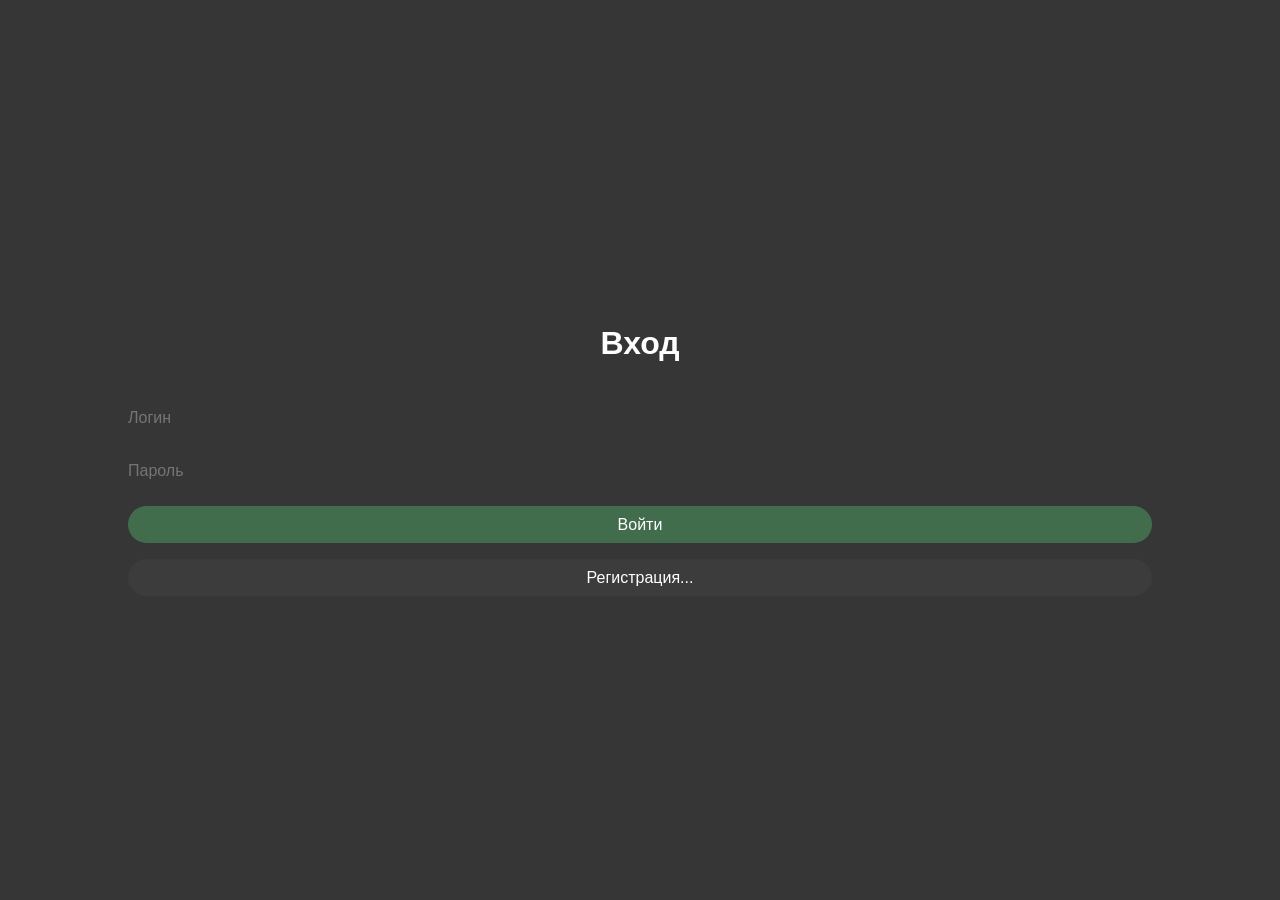
<file: nginx/front/chat.html>
<!DOCTYPE html>
<head>
    <meta charset="UTF-8">
    <title>Портфолио чат</title>
    <meta name="title" content="Портфолио чат">
    <meta name="description" content="Портфолио чат @arkonterrr">
    <meta name="viewport" content="width=device-width,initial-scale=1,maximum-scale=1,user-scalable=no,shrink-to-fit=no,viewport-fit=cover">
    <meta name="mobile-web-app-capable" content="yes">
    <meta name="mobile-web-app-title" content="чатик arkonterrr">
    <meta name="apple-mobile-web-app-capable" content="yes">
    <meta name="apple-mobile-web-app-title" content="чатик arkonterrr">
    <meta name="application-name" content="Портфолио чат @arkonterrr">
    <script src="./scripts/jwtdecode.js"></script>
    <script src="./scripts/auth.js"></script>
    <script src="./scripts/api.js"></script>
    <link rel="stylesheet" href="./styles/style.css">
</head>
<body>
    <div class="app"c style="justify-content: space-between;">
        <div class="topbar">
            <button title="Назад" onclick="location.href='/'">⭠</button>
            <h1 id="chat_title"></h1>
        </div>

        <div class="main" id="messages">
        </div>

        <div class="bottom">
            <textarea id="msg_area" placeholder="Сообщение" style="height: 80%;"></textarea>
            <button id="send_message"></button>
        </div>
    </div>
<script>
    const params = new URLSearchParams(window.location.search);
    const chatId = params.get("chatId");
</script>
<script src="./scripts/fetch_chat.js" defer></script>
<script src="./scripts/list_messages.js" defer></script>
<script src="./scripts/send_message.js" defer></script>
</body>
</file>
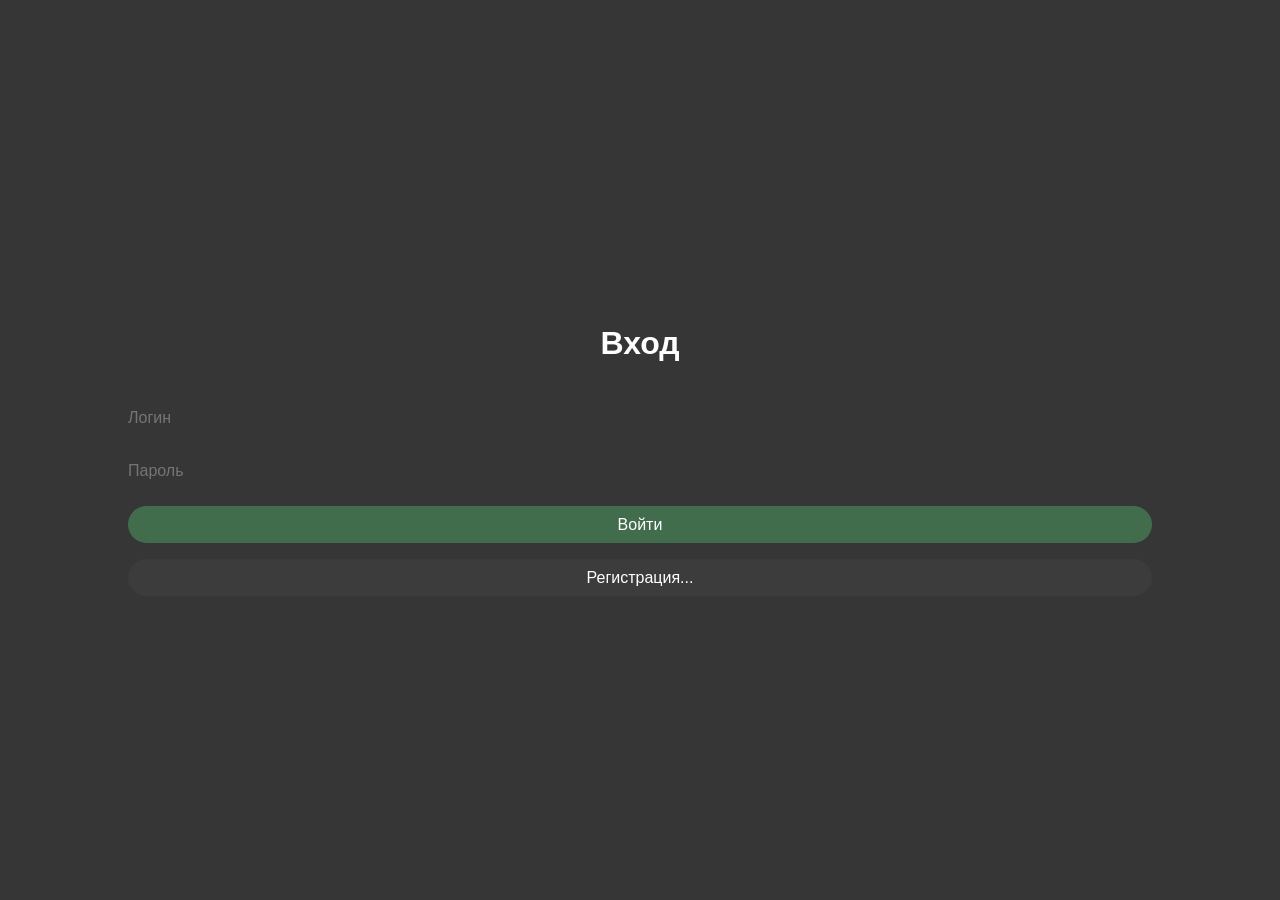
<file: nginx/front/chat_creation.html>
<!DOCTYPE html>

<head>
    <meta charset="UTF-8">
    <title>Портфолио чат</title>
    <meta name="title" content="Портфолио чат">
    <meta name="description" content="Портфолио чат @arkonterrr">
    <meta name="viewport"
        content="width=device-width,initial-scale=1,maximum-scale=1,user-scalable=no,shrink-to-fit=no,viewport-fit=cover">
    <meta name="mobile-web-app-capable" content="yes">
    <meta name="mobile-web-app-title" content="чатик arkonterrr">
    <meta name="apple-mobile-web-app-capable" content="yes">
    <meta name="apple-mobile-web-app-title" content="чатик arkonterrr">
    <meta name="application-name" content="Портфолио чат @arkonterrr">
    <script src="./scripts/jwtdecode.js"></script>
    <script src="./scripts/auth.js"></script>
    <script src="./scripts/api.js"></script>
    <link rel="stylesheet" href="./styles/style.css">
</head>

<body>
    <div class="app" c style="justify-content: space-between;">
        <div class="topbar">
            <button title="Назад" onclick="location.href='/'">⭠</button>
            <h1>Создание чата</h1>
        </div>

        <div class="main">
            <h2>Название</h2>
            <input placeholder="Введите..." id="chat_title">
            <h2>Добавление участников</h2>
            <div class="search">
            </div>
            <div id="selectedMembers" class="members-container"></div>
        </div>

        <div class="bottom">
            <button style="height: 80%;" id="submitBtn">ПОДТВЕРДИТЬ</button>
        </div>
    </div>
    <script src="./scripts/search.js"></script>
    <script src="./scripts/card.js"></script>
    <script src="./scripts/chat_creation.js" defer></script>
</body>
</file>
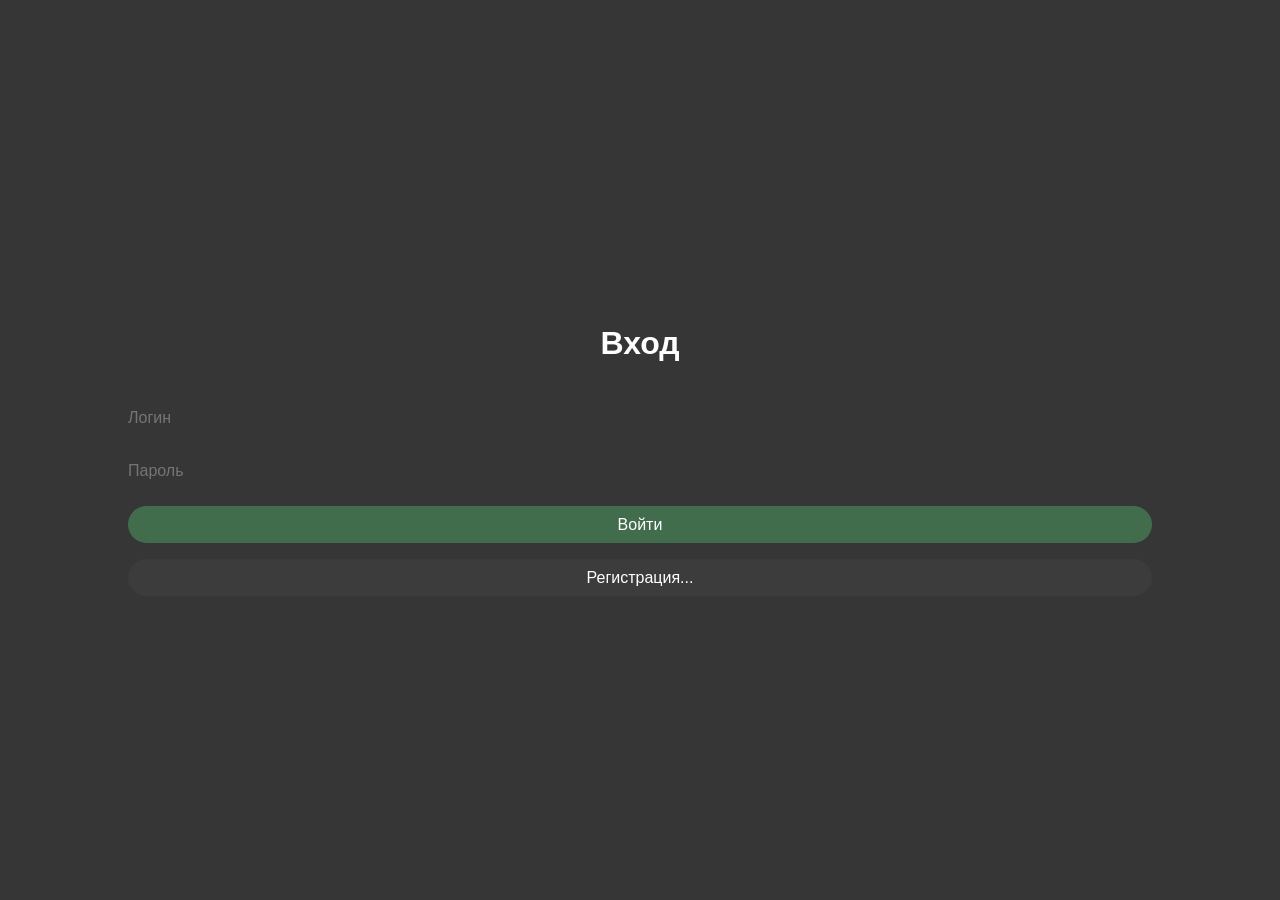
<file: nginx/front/login.html>
<!DOCTYPE html>
<html>
<head>
    <meta charset="UTF-8">
    <title>Портфолио чат</title>
    <meta name="title" content="Портфолио чат">
    <meta name="description" content="Портфолио чат @arkonterrr">
    <meta name="viewport" content="width=device-width,initial-scale=1,maximum-scale=1,user-scalable=no,shrink-to-fit=no,viewport-fit=cover">
    <meta name="mobile-web-app-capable" content="yes">
    <meta name="mobile-web-app-title" content="чатик arkonterrr">
    <meta name="apple-mobile-web-app-capable" content="yes">
    <meta name="apple-mobile-web-app-title" content="чатик arkonterrr">
    <meta name="application-name" content="Портфолио чат @arkonterrr">
    <script src="./scripts/jwtdecode.js"></script>
    <script src="./scripts/auth.js"></script>
    <script src="./scripts/api.js"></script>
    <link rel="stylesheet" href="./styles/style.css">
</head>

<body>
    <div class="app">
        <h1>
        Вход
        </h1>
        <input id="login" placeholder="Логин">
        <input id="password" placeholder="Пароль">
        <button id="submit-btn" style="background: #426d4d;" type="submit">Войти</button>
        <button id="register-btn">Регистрация...</button>
    </div>

    <script>
        const loginInput = document.getElementById("login");
        const passwordInput = document.getElementById("password");
        const submitBtn = document.getElementById("submit-btn");
        const registerBtn = document.getElementById("register-btn");

        submitBtn.addEventListener("click", async () => {
            try {
                const data = await window.api.login(loginInput.value, passwordInput.value);
                console.log("Ответ сервера:", data);
                localStorage.setItem("token", data.token);
                window.location.href = "/";
            }
            catch (e) {
                alert("Ошибка авторизации");
            }
        }
        );

        registerBtn.addEventListener("click", () =>
            window.location.href = "./register.html"
        );

    </script>
    
</body>
</html>
</file>
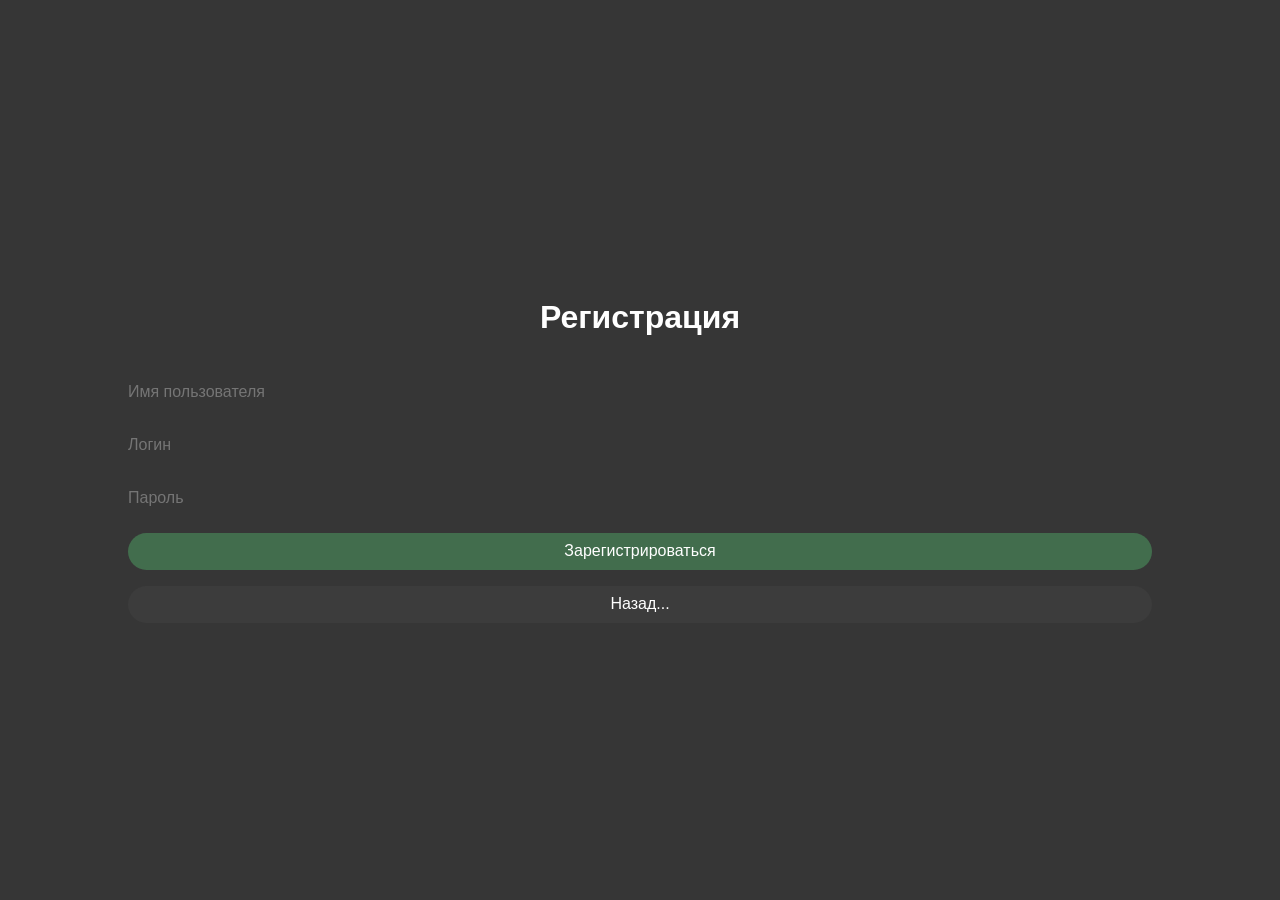
<file: nginx/front/register.html>
<!DOCTYPE html>
<html>
<head>
    <meta charset="UTF-8">
    <title>Портфолио чат</title>
    <meta name="title" content="Портфолио чат">
    <meta name="description" content="Портфолио чат @arkonterrr">
    <meta name="viewport" content="width=device-width,initial-scale=1,maximum-scale=1,user-scalable=no,shrink-to-fit=no,viewport-fit=cover">
    <meta name="mobile-web-app-capable" content="yes">
    <meta name="mobile-web-app-title" content="чатик arkonterrr">
    <meta name="apple-mobile-web-app-capable" content="yes">
    <meta name="apple-mobile-web-app-title" content="чатик arkonterrr">
    <meta name="application-name" content="Портфолио чат @arkonterrr">
    <script src="./scripts/jwtdecode.js"></script>
    <script src="./scripts/auth.js"></script>
    <link rel="stylesheet" href="./styles/style.css">
</head>

<body>
    <div class="app">
        <h1>
        Регистрация
        </h1>
        <input id="username" placeholder="Имя пользователя">
        <input id="login" placeholder="Логин">
        <input id="password" placeholder="Пароль">
        <button id="submit-btn" style="background: #426d4d;">Зарегистрироваться</button>
        <button id="back-btn">Назад...</button>
    </div>
    
    <script>
        const usernameInput = document.getElementById("username");
        const loginInput = document.getElementById("login");
        const passwordInput = document.getElementById("password");
        const submitBtn = document.getElementById("submit-btn");
        const backBtn = document.getElementById("back-btn");

        async function handleAuth(fn) {
            try {
                const data = await fn(
                    usernameInput.value,
                    loginInput.value,
                    passwordInput.value
                );

                localStorage.setItem("token", data.token);
                window.location.href = "/";
            } catch (e) {
                alert("Ошибка авторизации");
            }
        }

        submitBtn.addEventListener("click", () =>
            handleAuth(window.api.register)
        );

        backBtn.addEventListener("click", () =>
            window.location.href = "./login.html"
        );

    </script>
    <script src="./scripts/api.js" defer></script>
</body>
</html>
</file>
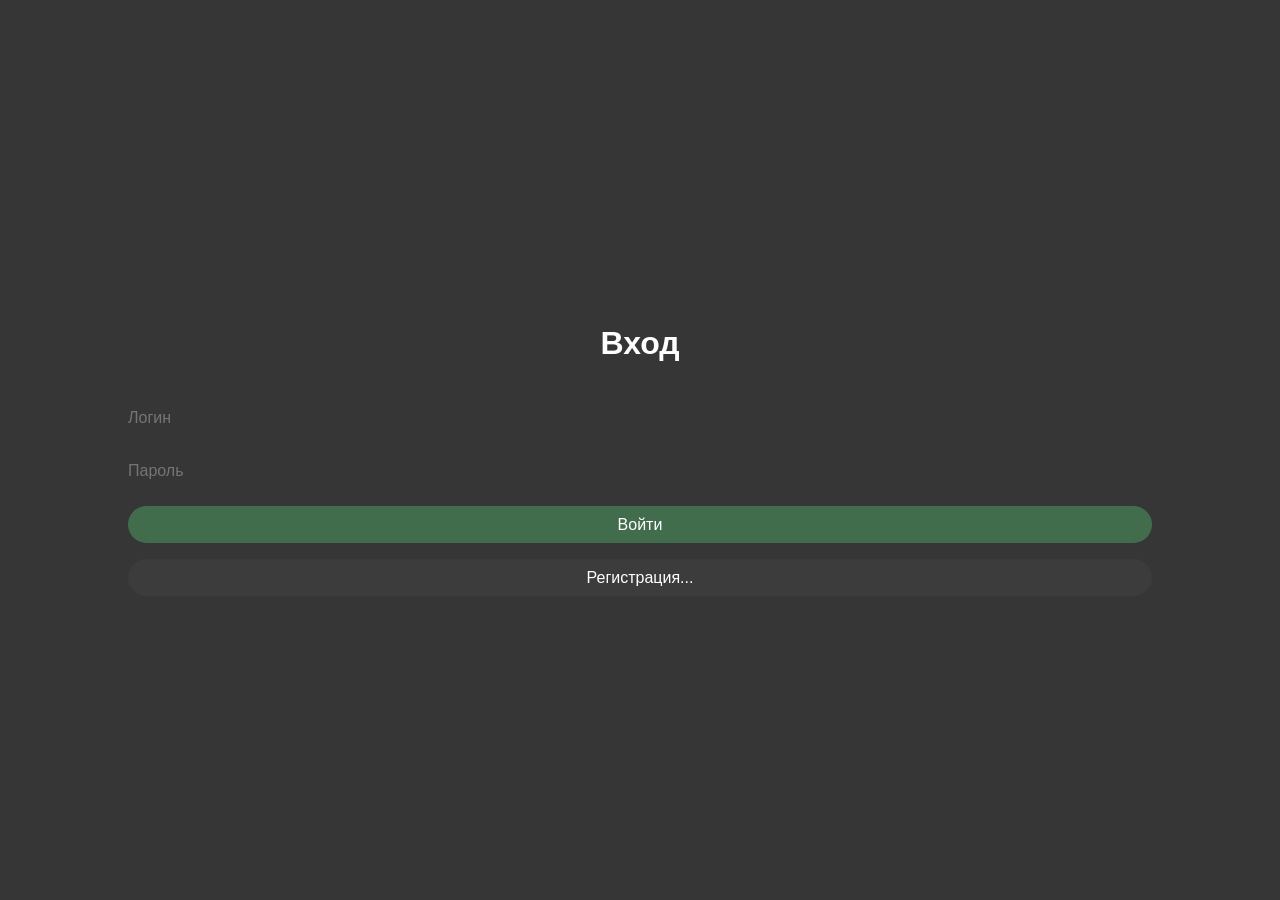
<file: nginx/front/settings.html>
<!DOCTYPE html>
<head>
    <meta charset="UTF-8">
    <title>Портфолио чат</title>
    <meta name="title" content="Портфолио чат">
    <meta name="description" content="Портфолио чат @arkonterrr">
    <meta name="viewport" content="width=device-width,initial-scale=1,maximum-scale=1,user-scalable=no,shrink-to-fit=no,viewport-fit=cover">
    <meta name="mobile-web-app-capable" content="yes">
    <meta name="mobile-web-app-title" content="чатик arkonterrr">
    <meta name="apple-mobile-web-app-capable" content="yes">
    <meta name="apple-mobile-web-app-title" content="чатик arkonterrr">
    <meta name="application-name" content="Портфолио чат @arkonterrr">
    <script src="./scripts/jwtdecode.js"></script>
    <script src="./scripts/auth.js"></script>
    <link rel="stylesheet" href="./styles/style.css">
</head>
<body>
    <div class="app"c style="justify-content: space-between;">
        <div class="topbar">
            <button title="Назад" onclick="location.href='/'">⭠</button>
            <h1>Настройки</h1>
        </div>
        <div class="main">
        <div id="profile">
            <h2>Профиль</h2>
            <span id="username" class="chat-title"></span>
        </div>
        <div id="groups">
            <h2>Группы</h2>
        </div>
        </div>

        <div class="bottom">
            <button id="logout" style="height: 80%;">ВЫЙТИ</button>
        </div>
    </div>

<script>
    const userName = document.querySelector("#username");
    userName.innerText = "@ "+window.token.username;
    const groupsEl = document.querySelector("#groups")
    window.token.groups.forEach(user_group => {
        const group = document.createElement("span");
        group.className = "chat-title";
        group.id = "group";
        group.innerText = user_group;
        groupsEl.appendChild(group);
    });
    const logoutBtn = document.getElementById("logout");
    logoutBtn.addEventListener("click", async () => {
            try {
                localStorage.clear()
                window.location.href = "/";
            }
            catch (e) {
                alert("Ошибка при выходе");
            }
        }
        );
</script>
</body>
</file>
<file: nginx/front/styles/style.css>
html, body {
    margin: 0;
    padding: 0;
    height: 100%;
}

body {
    display: flex;
    flex-direction: column;
    align-items: center;
    justify-content: center;
    background: #363636;
    font-size: 1rem;
    font-family: 'Segoe UI', Tahoma, Geneva, Verdana, sans-serif;
    color: #FFFFFF;
    gap: 1rem;
}

input {
    color:white;
    background: transparent;
    border-radius: 10px;
    border: none;
    outline: none;
    font-size: 1rem;
    padding: 0.6rem 0;
    width:100%
}

textarea {
    color:white;
    background: transparent;
    border-radius: 10px;
    border: none;
    outline: none;
    font-size: 1rem;
    padding: 0.6rem 1.2rem;
    width:100%;
    overflow: y;
    scrollbar-width: none;
}

button {
    background: #3C3C3C;
    border-radius: 20px;
    color: #FFFFFF;
    font-size: 1rem;
    padding: 0.6rem 1.2rem;
    border: none;
    cursor: pointer;
    width:100%;
}

.app {
    display: flex;
    flex-direction: column;
    align-items: center;
    justify-content: center;
    gap:1rem;
    width: 80%;
    height:100%;
}

.topbar {
    margin-top: 5vh;
    height: 5vh;
    width:100%;
    display: inline-flex;
    align-items: center;
    padding:0;
    gap:1rem;
}

.topbar button {
    flex:0;
    background: none;
    border: none;
    font-size: 20px;
    cursor: pointer;
    padding:0;
}
.topbar input {
    padding:0;
}

.main {
    flex: 1;
    width:100%;
    overflow-y: scroll;
    overflow-x: hidden;
}
#messages {
    display: flex;
    flex-direction: column;
    align-items: flex-start; /* или stretch */
    overflow-y: auto;
    scrollbar-width: none;
    gap: 0.5rem;
}

.chat {
    padding: 12px;
    border-bottom: 1px solid #3a3a3a;
    cursor: pointer;
}
.chat:hover {
    background: #3a3a3a;
}
.chat-title {
    font-weight: bold;
    margin-bottom: 0.4rem;
}
.chat-last {
    color: var(--muted);
    font-size: 0.8rem;
}

.bottom {
    width:100%;
    height: 10vh;
    width:100%;
    display: flex;
    align-items:flex-start;
    padding:0;
}
.bottom textarea {
    flex: 1;
    resize: none;
}
#send_message {
    flex: none;
    width: 15%;
    height: 50%;
    padding: 0;
}
.my_msg {
    align-self: flex-end;
    background: #426d4d;
    color: white;
    padding: 8px 12px;
    border-radius: 12px;
    max-width: 70%;
    word-wrap: break-word;
}

.foreign_msg {
    align-self: flex-start;
    background: #3C3C3C;
    padding: 8px 12px;
    border-radius: 12px;
    max-width: 70%;
    word-wrap: break-word;
}

.search {
    position: relative;
}

.dropdown {
    position: absolute;
    top: 100%;
    left: 0;
    right: 0;
    border: none;
    border-radius: 5px;
    background: #3C3C3C;
    max-height: 200px;
    overflow-y: auto;
    display: none;
    z-index: 1000;
}

.dropdown-item {
    padding: 0.5rem;
    cursor: pointer;
}

.dropdown-item:hover {
    background: #444444;
}

.members-container {
    margin-top: 0.5rem;
    display: flex;
    flex-wrap: wrap;
    gap: 0.5rem;
    width:100%;
}
.card {
    background: transparent;
    border-radius: 4px;
    display: inline-flex;
    align-items: center;
    width:100%;
    justify-content: space-between;
}
.card div {
    flex-grow: 1;
}
.card button {
    flex-shrink: 0;
    background: #3C3C3C;
    border: none;
    cursor: pointer;
    font-weight: bold;
    align-self: flex-end;
    flex: 0 0 auto;
    width: 4rem;
}
</file>
